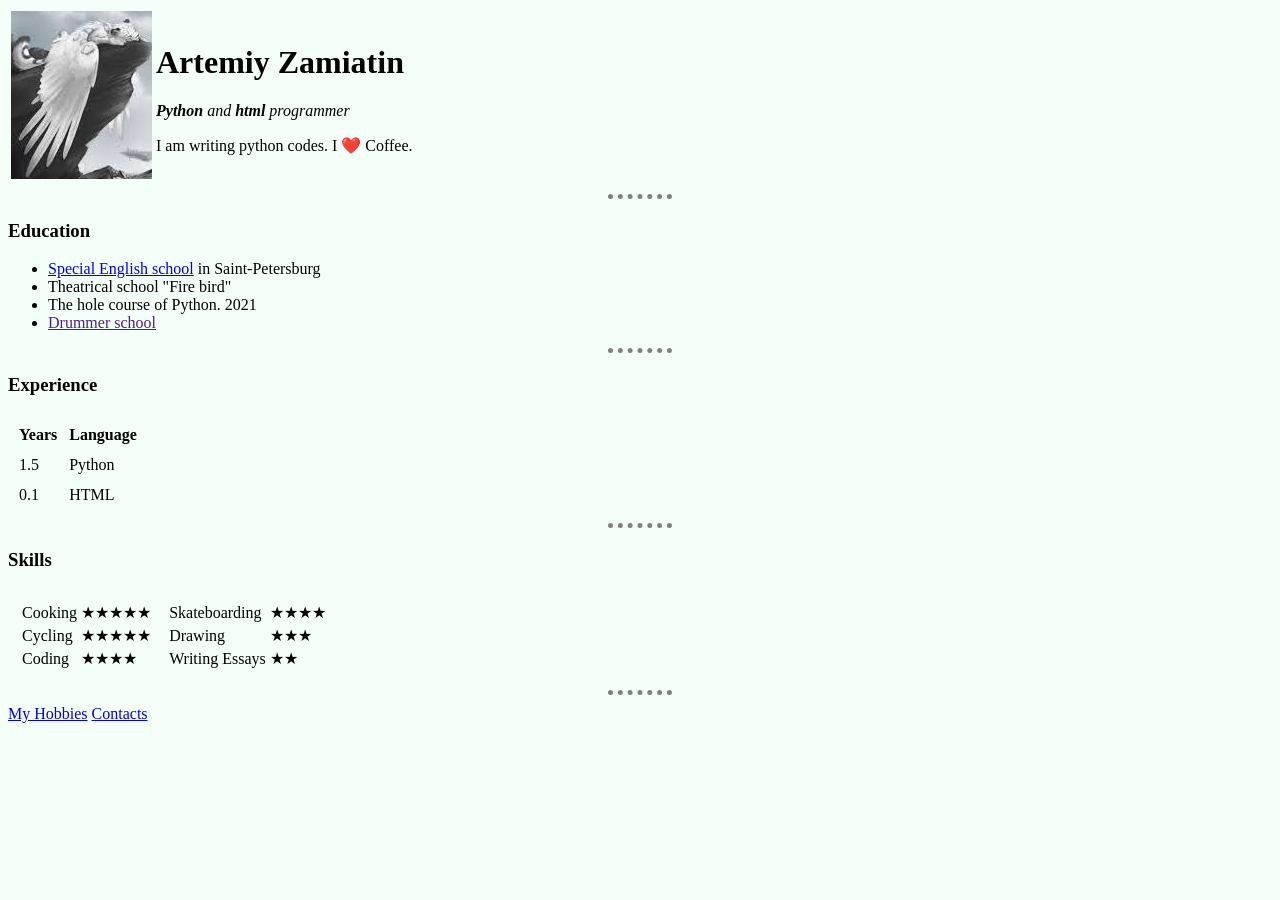
<file: Artemiy.html>
<!doctype html>
<html>
<head>
    <meta charset="UTF-8">
    <title>Artemiy`s personal site</title>
</head>
<style>
    body {background-color: mintcream;}
    hr {border-style: dotted none none; height: 2px; width: 5%; border-color: grey; border-width: 5px}
</style>
<body style="background-color: mintcream">
<table>
    <tr>
        <td><img src="images.jpeg" alt="Artemiy's picture"></td>
        <td><h1>Artemiy Zamiatin</h1>
    <p><i><b>Python</b> and <b>html</b> programmer</i></p>
    <p>I am writing python codes. I ❤️ Coffee.</p></td>
    </tr>
</table>
    <hr style="border-style: dotted none none; height: 2px; width: 5%; border-color: grey; border-width: 5px">
    <h3>Education</h3>
    <ul>
        <li><a href="https://school80.spb.ru/ru">Special English school</a> in Saint-Petersburg</li>
        <li>Theatrical school "Fire bird"</li>
        <li>The hole course of Python. 2021</li>
        <li><a href="">Drummer school</a></li>
    </ul>
<hr>
    <h3>Experience</h3>
    <table cellspacing="10">
        <thead>
        <tr>
            <th>
                Years
            </th>
            <th>
                Language
            </th>
        </tr>
        </thead>
        <tbody>
        <tr>
            <td>
                1.5
            </td>
            <td>
                Python
            </td>
        </tr>
        <tr>
            <td>
                0.1
            </td>
            <td>
                HTML
            </td>
        </tr>
        </tbody>
    </table>
<hr>
    <h3>Skills</h3>
    <table cellspacing="10">
        <tr>
            <td><table>
        <tr>
            <td>
                Cooking
            </td>
            <td>★★★★★</td>
        </tr>
        <tr>
            <td>Cycling</td>
            <td>★★★★★</td>
        </tr>
        <tr>
            <td>Coding</td>
            <td>★★★★</td>
        </tr>
    </table>
            </td>
            <td>
                <table>
        <tr>
            <td>Skateboarding</td>
            <td>★★★★</td>
        </tr>
        <tr>
            <td>Drawing</td>
            <td>★★★</td>
        </tr>
        <tr>
            <td>Writing Essays</td>
            <td>★★</td>
        </tr>
    </table>
            </td>
        </tr>
    </table>
<hr>
    <a href="hobbies.html">My Hobbies</a>
    <a href="contacts.html">Contacts</a>
</body>
</html>
</file>
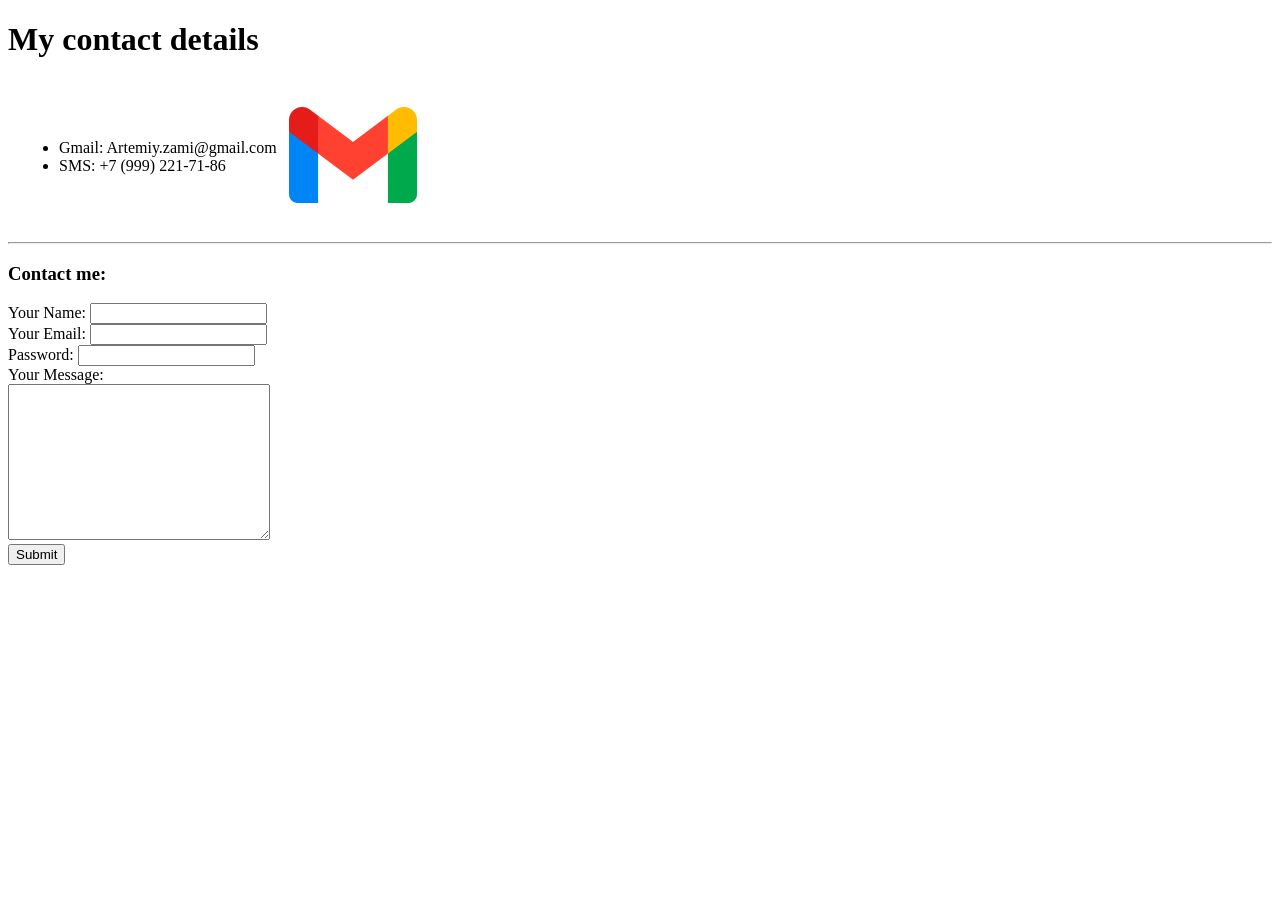
<file: contacts.html>
<!doctype html>
<html lang="en">
<head>
    <meta charset="UTF-8">
    <meta name="viewport"
          content="width=device-width, user-scalable=no, initial-scale=1.0, maximum-scale=1.0, minimum-scale=1.0">
    <meta http-equiv="X-UA-Compatible" content="ie=edge">
    <title>Contact details</title>
</head>
<body>
<h1>My contact details</h1>
<table cellspacing="10">
    <tr>
        <td><ul>
    <li>Gmail: Artemiy.zami@gmail.com</li>
    <li>SMS: +7 (999) 221-71-86</li>
    </ul>
        </td>
        <td><img src="google.png" alt=""></td>
    </tr>
</table>

<hr>
<h3>Contact me:</h3>
<form class="" action="Artemiy.html" method="post">
    <label>Your Name:</label>
    <input type="text"><br>
    <label>Your Email:</label>
    <input type="email"><br>
    <label>Password:</label>
    <input type="password"><br>
    <label>Your Message:</label><br>
    <textarea name="" id="" cols="30" rows="10"></textarea><br>
    <input type="submit">
</form>
</body>
</html>
</file>
